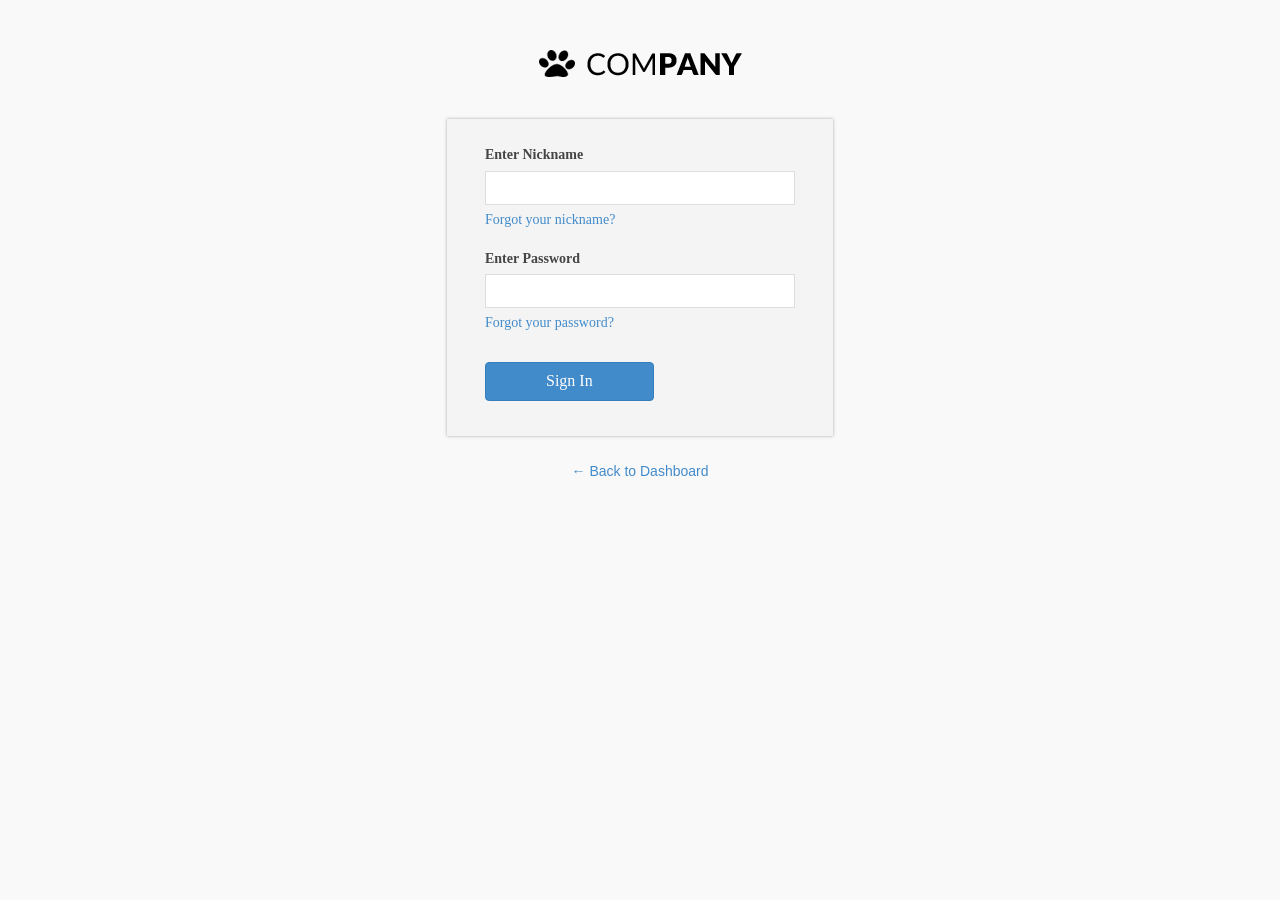
<file: index.html>
<!DOCTYPE html>
<html>
<head>
	<meta http-equiv="Content-Type" content="text/html; charset=UTF-8" />
	<meta name="viewport" content="width=1,initial-scale=1,user-scalable=1" />
	<title>Insert title here</title>
	
	<link href="http://fonts.googleapis.com/css?family=Lato:100italic,100,300italic,300,400italic,400,700italic,700,900italic,900" rel="stylesheet" type="text/css">
	<link rel="stylesheet" type="text/css" href="assets/bootstrap/css/bootstrap.min.css" />
	<link rel="stylesheet" type="text/css" href="assets/css/styles.css" />
	
	<!-- HTML5 Shim and Respond.js IE8 support of HTML5 elements and media queries -->
    <!--[if lt IE 9]>
      <script src="https://oss.maxcdn.com/html5shiv/3.7.2/html5shiv.min.js"></script>
      <script src="https://oss.maxcdn.com/respond/1.4.2/respond.min.js"></script>
    <![endif]-->
</head>
<body>
	
	<section class="container">
	    <section class="login-form">
		
		<section>
			<img src="assets/images/logo.png" alt="" />
		</section>
		
		<form method="post" action="" role="login">
			<div class="form-group">
				<label>Enter Nickname</label>
				<input type="email" name="email" required class="form-control" />
				<a href="#">Forgot your nickname?</a>
			</div>
			
			<div class="form-group">
				<label>Enter Password</label>
				<input type="password" name="password" required class="form-control" />
				<a href="#">Forgot your password?</a>
			</div>
			
			<button type="submit" name="go" class="btn btn-primary">Sign In</button>
		</form>
		
		<section>
			<a href="#">&larr; Back to Dashboard</a>
		</section>
		
		</section>
	</section>
	
	<script src="http://ajax.googleapis.com/ajax/libs/jquery/2.1.1/jquery.min.js"></script>
	<script src="assets/bootstrap/js/bootstrap.min.js"></script>
</body>
</html>
</file>
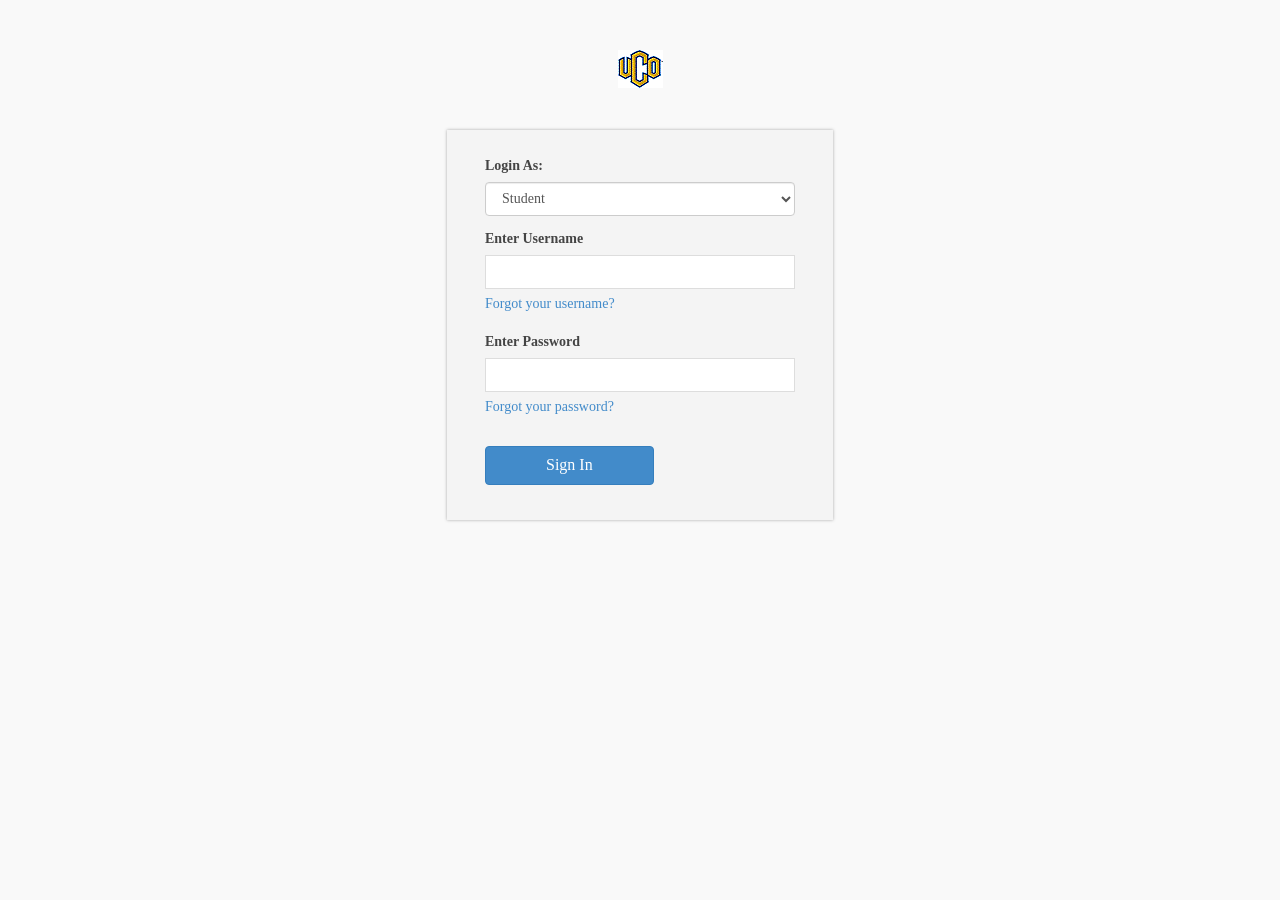
<file: login.html>
<!DOCTYPE html>
<html>
<head>
	<meta http-equiv="Content-Type" content="text/html; charset=UTF-8" />
	<meta name="viewport" content="width=1,initial-scale=1,user-scalable=1" />
	<title>Insert title here</title>
	
	<link href="http://fonts.googleapis.com/css?family=Lato:100italic,100,300italic,300,400italic,400,700italic,700,900italic,900" rel="stylesheet" type="text/css">
	<link rel="stylesheet" type="text/css" href="assets/bootstrap/css/bootstrap.min.css" />
	<link rel="stylesheet" type="text/css" href="assets/css/styles.css" />
	
	<!-- HTML5 Shim and Respond.js IE8 support of HTML5 elements and media queries -->
    <!--[if lt IE 9]>
      <script src="https://oss.maxcdn.com/html5shiv/3.7.2/html5shiv.min.js"></script>
      <script src="https://oss.maxcdn.com/respond/1.4.2/respond.min.js"></script>
    <![endif]-->
</head>
<body>
	
	<section class="container">
	    <section class="login-form">
		
		<section>
			<img src="assets/images/uco.png" alt="" />
		</section>
		
		<form name = "login" method="post" action="login_action.php" role="login">
			<div class = "form-group">
				<label for="sel1">Login As:</label>
				<select name = "client_type" class = "form-control" id="sel1">
					<option value = "student">Student</option>
					<option value = "admin">Administrator</option>
				</select>
			</div>

			<div class="form-group">
				<label>Enter Username</label>
				<input type="text" name="clientid" maxlength="6" required class="form-control" />
				<a href="#">Forgot your username?</a>
			</div>
			
			<div class="form-group">
				<label>Enter Password</label>
				<input type="password" name="password" required class="form-control" />
				<a href="#">Forgot your password?</a>
			</div>
			
			<button type="submit" name="submit" class="btn btn-primary">Sign In</button>
		</form>
		
		</section>
	</section>
	
	<script src="http://ajax.googleapis.com/ajax/libs/jquery/2.1.1/jquery.min.js"></script>
	<script src="assets/bootstrap/js/bootstrap.min.js"></script>
</body>
</html>
</file>
<file: assets/css/styles.css>
@CHARSET "UTF-8";

* {
	-webkit-box-sizing: border-box;
	   -moz-box-sizing: border-box;
	        box-sizing: border-box;
	outline: none;
}

body {
    background: #f9f9f9;
}

.login-form {
	margin: 50px auto;
	max-width: 386px;
}

.login-form > section {
	text-align: center;
	margin-top: 15px;
}
	.login-form > section:first-child {
		margin-bottom: 42px;
	}

form[role=login] {
	font: 14px/2.2em Tahoma, serif;
	color: #444;
	background: #f4f4f4;
	border-radius: 0;
	-moz-border-radius: 0;
	-webkit-border-radius: 0;
	padding: 21px 38px 35px 38px;
	margin-bottom: 25px;
	
	-webkit-box-shadow: 0 0 3px 0 rgba(50, 50, 50, .4);
	   -moz-box-shadow: 0 0 3px 0 rgba(50, 50, 50, .4);
	        box-shadow: 0 0 3px 0 rgba(50, 50, 50, .4);
}	
	form[role=login] .form-group {
		margin-bottom: 8px;
	}
	form[role=login] label {
		margin: 0;
	}
	form[role=login] input,
	form[role=login] button {
		margin: 0;
	}
	form[role=login] input {
		color: #777;
		background: #fff;
		border: 1px solid #ddd;
		border-radius: 0;
	    -moz-border-radius: 0;
	    -webkit-border-radius: 0;
		box-shadow: none;
	}
	form[role=login] button {
		padding: 7px 60px;	
		margin-top: 15px;
		font-size: 16px;
	}
</file>
